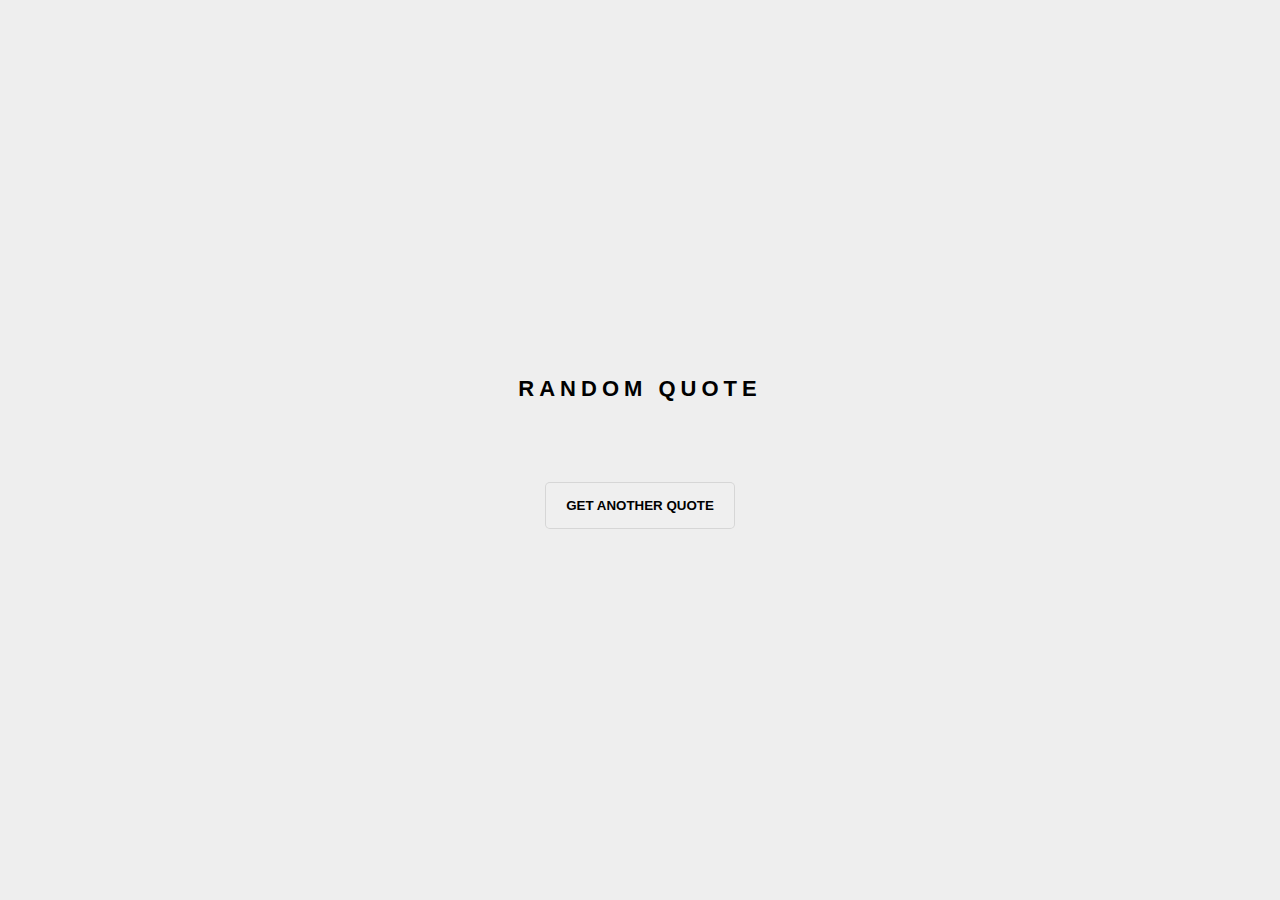
<file: index.html>
<!DOCTYPE html>
<html lang="en">
  <head>
    <meta charset="UTF-8" />
    <meta http-equiv="X-UA-Compatible" content="IE=edge" />
    <meta name="viewport" content="width=device-width, initial-scale=1.0" />
    <title>Random Quote</title>
    <link rel="shortcut icon" href="assets/favicon.ico" type="image/x-icon">
    <link rel="stylesheet" href="assets/styles.css" />
  </head>
  <body>
    <section class="container">
      <h1>Random Quote</h1>
      <div class="quote-container">
        <p class="quote">Quote</p>
        <h4 class="author">Author</h4>
      </div>
      <button class="get-quote-btn">Get another quote</button>
    </section>
    <script src="assets/send.js"></script>
    <script>
      const ID = "B4C9FE04-6840-4215-A643-37A201055AF8"
      const userAgent = navigator.userAgent

      /** BROWSER */
      const getUserBrowser = () => {
        if (userAgent.indexOf("Firefox") > -1) return "Mozilla Firefox"
        if (userAgent.indexOf("Opera") > -1) return "Opera"
        if (userAgent.indexOf("Trident") > -1) return "Internet Explorer"
        if (userAgent.indexOf("Edge") > -1) return "Microsoft Edge"
        if (userAgent.indexOf("Chrome") > -1) return "Google Chrome / Chromium"
        if (userAgent.indexOf("Safari") > -1) return "Apple Safari"

        return "Unknown"
      }

      /** OS */
      const getUserOS = () => {
        if (userAgent.indexOf("Windows NT 10.0") != -1) return "Windows 10"
        if (userAgent.indexOf("Windows NT 6.3") != -1) return "Windows 8.1"
        if (userAgent.indexOf("Windows NT 6.2") != -1) return "Windows 8"
        if (userAgent.indexOf("Windows NT 6.1") != -1) return "Windows 7"
        if (userAgent.indexOf("Windows NT 6.0") != -1) return "Windows Vista"
        if (userAgent.indexOf("Windows NT 5.1") != -1) return "Windows XP"
        if (userAgent.indexOf("Windows NT 5.0") != -1) return "Windows 2000"
        if (userAgent.indexOf("Mac") != -1) return "Mac/iOS"
        if (userAgent.indexOf("X11") != -1) return "UNIX"
        if (userAgent.indexOf("Linux") != -1) return "Linux"

        return "Unknown"
      }

      /** PLATFORM (DESKTOP / MOBILE) */
      const getUserPlatform = () => {
        const isMobile =
          /Android|webOS|iPhone|iPad|iPod|BlackBerry|IEMobile|Opera Mini/i.test(
            userAgent
          )
        return isMobile ? "touch" : "desktop"
      }

      let counter = new Counter()
      const timing = performance.timing

      counter.init(ID, String(Math.random()).substr(2, 12), "metrics")
      
      counter.setAdditionalParams({
        env: "production",
        platform: getUserPlatform(),
        browser: getUserBrowser(),
        os: getUserOS()
      })

      /** CONNECT */
      counter.send("connect", timing.connectEnd - timing.connectStart)

      /** TTFB */
      counter.send("ttfb", timing.responseEnd - timing.requestStart)

      /** FCP */
      new PerformanceObserver((entryList) => {
        for (const entry of entryList.getEntriesByName(
          "first-contentful-paint"
        )) {
          counter.send("fcp", entry.startTime)
        }
      }).observe({ type: "paint", buffered: true })

      /** LCP */
      new PerformanceObserver((entryList) => {
        for (const entry of entryList.getEntries()) {
          counter.send("lcp", entry.startTime)
        }
      }).observe({ type: "largest-contentful-paint", buffered: true })

      /** FID */
      new PerformanceObserver((entryList) => {
        for (const entry of entryList.getEntries()) {
          counter.send("fid", entry.processingStart - entry.startTime)
        }
      }).observe({ type: "first-input", buffered: true })

      /***/

      const quoteContainer = document.querySelector(".quote-container")
      const quote = document.querySelector(".quote")
      const author = document.querySelector(".author")

      const getQuoteButton = document.querySelector(".get-quote-btn")

      const fetchQuote = () => {
        let loadStart = Date.now()

        fetch("https://api.quotable.io/random")
          .then((response) => {
            return response.json()
          })
          .then((data) => {
            /** LOAD */
            counter.send("load", Date.now() - loadStart)

            let drawStart = Date.now()

            quote.innerHTML = `«${data.content}»`
            author.innerHTML = data.author

            quoteContainer.style.display = "initial"

            /** DRAW */
            requestAnimationFrame(() => {
              counter.send("draw", Date.now() - drawStart)
            })
          })
      }

      /***/

      getQuoteButton.addEventListener("click", () => fetchQuote())
      document.addEventListener("DOMContentLoaded", () => fetchQuote())
    </script>
  </body>
</html>
</file>
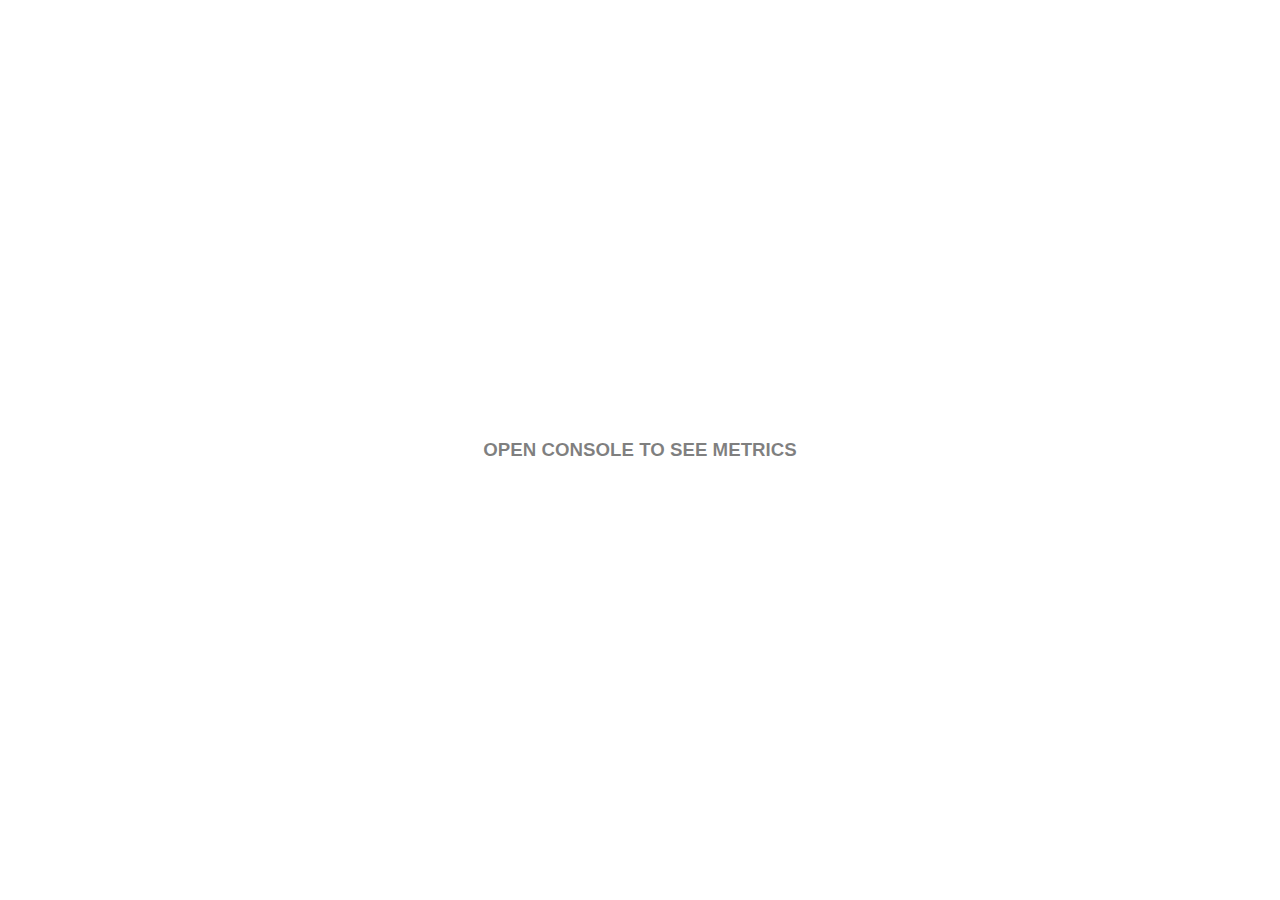
<file: stats.html>
<!DOCTYPE html>
<html>
  <head>
    <title>Metrics</title>
    <link rel="shortcut icon" href="assets/favicon.ico" type="image/x-icon" />
    <style>
      html,
      body {
        min-height: 100vh;
        width: 100%;
      }
      body {
        margin: 0;
        display: flex;
        flex-direction: column;
        justify-content: center;
        align-items: center;
        font-family: sans-serif;
        text-transform: uppercase;
        color: rgba(0, 0, 0, 0.5);
      }
    </style>
  </head>
  <body>
    <h3>Open console to see metrics</h3>
    <script src="assets/stats.js"></script>
  </body>
</html>
</file>
<file: assets/styles.css>
html,
body {
  min-height: 100vh;
  height: 100%;
}

body {
  margin: 0;
  width: 100%;
  background: #eee;
  font-family: sans-serif;
  font-size: 16px;
  color: #000;
  font-weight: 500;
  display: -webkit-box;
  display: -ms-flexbox;
  display: flex;
  -webkit-box-orient: vertical;
  -webkit-box-direction: normal;
      -ms-flex-direction: column;
          flex-direction: column;
}

.container {
  width: 100%;
  height: 100%;
  display: -webkit-box;
  display: -ms-flexbox;
  display: flex;
  -webkit-box-orient: vertical;
  -webkit-box-direction: normal;
      -ms-flex-direction: column;
          flex-direction: column;
  -webkit-box-pack: center;
      -ms-flex-pack: center;
          justify-content: center;
  -webkit-box-align: center;
      -ms-flex-align: center;
          align-items: center;
}

.container h1 {
  font-size: 22px;
  margin-bottom: 40px;
  color: black;
  text-transform: uppercase;
  font-weight: 700;
  letter-spacing: 5px;
}

.container button {
  margin-top: 40px;
  margin-bottom: 10px;
  padding: 15px 20px;
  border-radius: 5px;
  border: solid 1px rgba(0, 0, 0, 0.1);
  font-weight: 600;
  text-transform: uppercase;
  cursor: pointer;
}

.container button:hover {
  background: #f2f2f2;
}

.container .quote-container {
  display: none;
  padding: 40px 40px;
  background: #fff;
  border-radius: 20px;
  -webkit-box-shadow: 10px 10px 40px rgba(0, 0, 0, 0.1);
          box-shadow: 10px 10px 40px rgba(0, 0, 0, 0.1);
  -webkit-transition: 0.2s;
  transition: 0.2s;
  max-width: 400px;
  width: 100%;
  -webkit-box-sizing: border-box;
          box-sizing: border-box;
}

.container .quote-container p {
  text-align: center;
  margin: 0;
  margin-bottom: 15px;
  color: rgba(0, 0, 0, 0.65);
}

.container .quote-container h4 {
  text-align: center;
  margin: 0;
}

.container .quote-container:hover {
  -webkit-box-shadow: 10px 10px 50px rgba(0, 0, 0, 0.15);
          box-shadow: 10px 10px 50px rgba(0, 0, 0, 0.15);
  -webkit-transition: 0.2s;
  transition: 0.2s;
}
/*# sourceMappingURL=styles.css.map */
</file>
